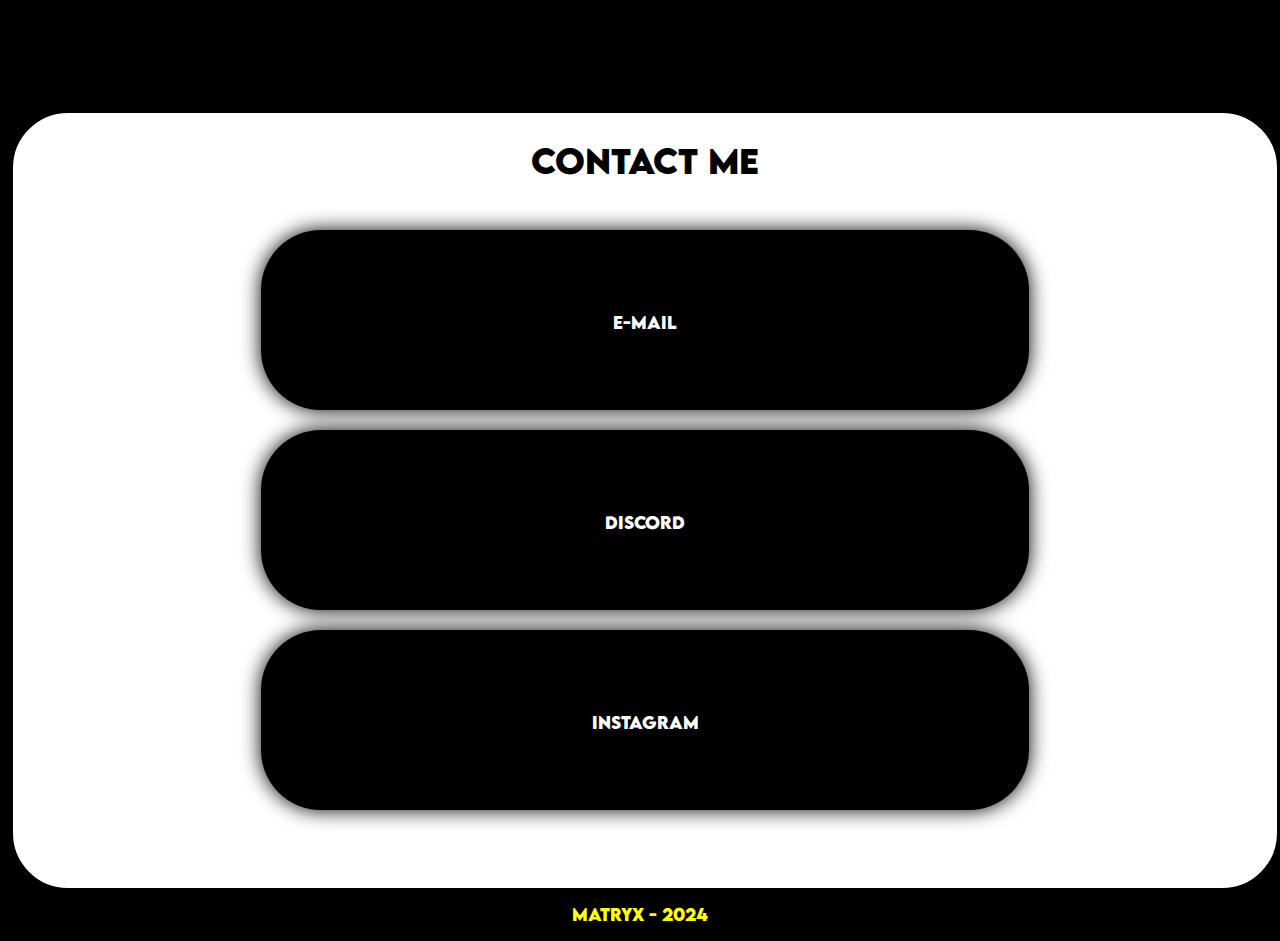
<file: contact.html>
<!DOCTYPE html>
<html lang="en">
<head>
    <meta charset="UTF-8">
    <meta name="viewport" content="width=device-width, initial-scale=1.0">
    <link rel="stylesheet" href="style.css">
    <title>Matryx | Accueil</title>
</head>
<body class="page-transition">
    <header>
        <div class="box">
            <a href="index.html" class="page-link"><h1 class="titre">
                MATRYX
            </h1></a>
        </div>
    </header>
    <div class="box-body">
      <h1 class="petit-titre2">CONTACT ME</h1>
      <div class="contact-me">

        <div class="e-mail">
          <h1 class="contact-txt">E-MAIL</h1>
          <p class="contact-txt-after">matryx.dev@gmail.com</p>
        </div>
        <div class="discord">
          <h1 class="contact-txt">DISCORD</h1>
          <p class="contact-txt-after">@notmatryx</p>
        </div>
        <div class="instagram">
          <h1 class="contact-txt">INSTAGRAM</h1>
          <p class="contact-txt-after">Coming soon ...</p>
        </div>
      </div>
    </div>

    <script>
        // Quand la page est complètement chargée, ajouter l'animation fade-in
        window.addEventListener('load', function () {
            document.body.classList.remove('page-transition');  // Supprimer la classe de transition initiale
            document.body.classList.add('page-loaded');  // Appliquer fade-in après le chargement complet
        });

        // Fonction pour animer avant de changer de page
        const pageLinks = document.querySelectorAll('.page-link');

        pageLinks.forEach(link => {
            link.addEventListener('click', function (event) {
                event.preventDefault(); // Empêche la navigation immédiate
                document.body.classList.remove('page-loaded');  // Enlever fade-in
                document.body.classList.add('fade-out');  // Appliquer fade-out
                
                // Attendre que l'animation se termine avant de rediriger
                setTimeout(() => {
                    window.location.href = link.href; // Rediriger après l'animation
                }, 500); // 500ms correspond à la durée de l'animation fade-out
            });
        });

        document.addEventListener("DOMContentLoaded", () => {
    // Détecter la résolution de l'écran physique
    if (screen.width === 1920 && screen.height === 1080) {
        // Ajouter une classe spécifique au body pour 1920x1080
        document.body.classList.add("screen-1920x1080");
    } else if (screen.width === 1280 && screen.height === 720) {
        // Ajouter une classe spécifique au body pour 1280x720
        document.body.classList.add("screen-1280x720");
    }
});


    </script>

    

    <footer class="footer"><p>Matryx - 2024</p></footer>
</body>
</html>
</file>
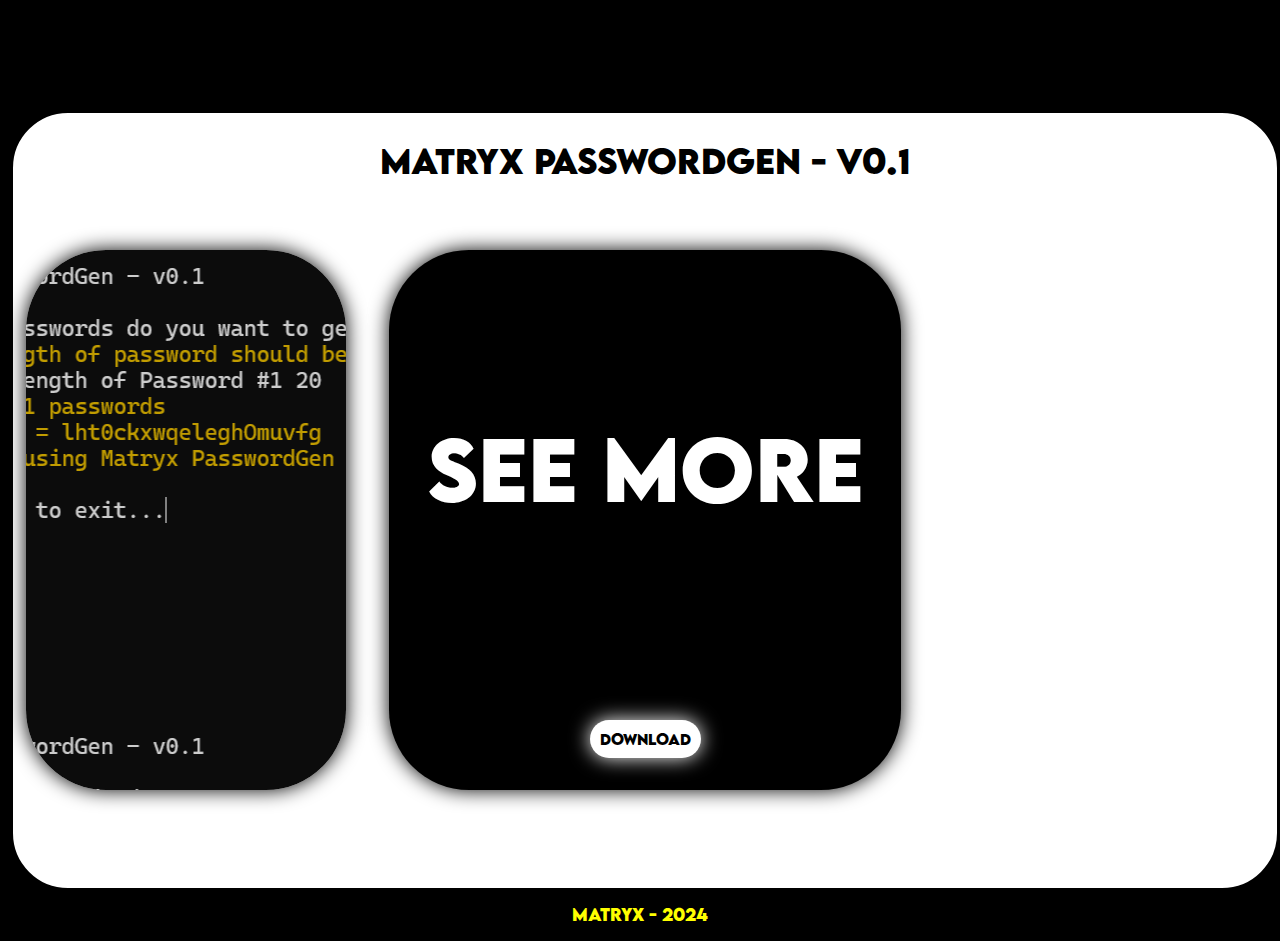
<file: pwg.html>
<!DOCTYPE html>
<html lang="en">
<head>
    <meta charset="UTF-8">
    <meta name="viewport" content="width=device-width, initial-scale=1.0">
    <link rel="stylesheet" href="style.css">
    <title>Matryx | Accueil</title>
</head>
<body class="page-transition">
    <header>
        <div class="box">
            <a href="index.html" class="page-link"><h1 class="titre">
                MATRYX
            </h1>
        </a>
        </div>
    </header>
    <div class="box-body">
        <h1 class="petit-titre2">Matryx PasswordGen - v0.1</h1>
        <div class="box-pwg">
            <div class="box-pwg1">
                <span class="centrer"><h1 class="seemore">
                    SEE MORE
                </h1></span>
                <p>
                    <span class="yellow">Matryx PasswordGen</span> is a simple tool to generate secure passwords quickly.<br>
                     Whether you need multiple passwords or just one strong password, this tool is perfect for you. <br><br><br>

                     <span class="yellow">Key Features:</span><br><br>
                    
                    Generate Multiple Passwords: Customizable quantity and length.<br>
                    Enhanced Security: Passwords include lowercase letters, numbers, and uppercase letters.<br>
                    Colorful Interface: A pleasant command-line interface using colorama.<br>
                    Customization: Choose the length (minimum 3 characters).<br><br><br>
                    <span class="yellow">How It Works:</span><br><br>
                    
                    Enter the number of passwords.<br>
                    Select the desired length for each.<br>
                    The generator creates secure passwords.<br>
                    Passwords are displayed one by one.<br><br><br>
                    <span class="yellow">Matryx PasswordGen - v0.1</span> is ideal for anyone needing secure and unique passwords.
                </p>
                <span class="centrer"><a href="Matryx PasswordGen - v0.1.exe" download class="download">Download</a> </span>

            </div>
            <div class="box-image"><div class="box-pwg-image">



            </div></div>
            
        </div>

    </div>
    <script>
        // Quand la page est complètement chargée, ajouter l'animation fade-in
        window.addEventListener('load', function () {
            document.body.classList.remove('page-transition');  // Supprimer la classe de transition initiale
            document.body.classList.add('page-loaded');  // Appliquer fade-in après le chargement complet
        });

        // Fonction pour animer avant de changer de page
        const pageLinks = document.querySelectorAll('.page-link');

        pageLinks.forEach(link => {
            link.addEventListener('click', function (event) {
                event.preventDefault(); // Empêche la navigation immédiate
                document.body.classList.remove('page-loaded');  // Enlever fade-in
                document.body.classList.add('fade-out');  // Appliquer fade-out
                
                // Attendre que l'animation se termine avant de rediriger
                setTimeout(() => {
                    window.location.href = link.href; // Rediriger après l'animation
                }, 500); // 500ms correspond à la durée de l'animation fade-out
            });
        });

        document.addEventListener("DOMContentLoaded", () => {
    // Détecter la résolution de l'écran physique
    if (screen.width === 1920 && screen.height === 1080) {
        // Ajouter une classe spécifique au body pour 1920x1080
        document.body.classList.add("screen-1920x1080");
    } else if (screen.width === 1280 && screen.height === 720) {
        // Ajouter une classe spécifique au body pour 1280x720
        document.body.classList.add("screen-1280x720");
    }
});



    </script>
    
    
    <footer class="footer"><p>Matryx - 2024</p></footer>
</body>
</html>
</file>
<file: style.css>
@font-face {
    font-family: matryx;
    src: url(matryx.ttf);
}

@font-face {
    font-family: matryx2;
    src: url(Super\ Shiny.ttf);
}

@font-face {
    font-family: matryx3;
    src: url(Storm\ Gust.ttf);
}
@font-face {
    font-family: matryx4;
    src: url(LEMONMILK-Bold.otf);
}

::selection{
    color: black;
    background-color: white;
}



a{
    text-decoration: none;
    color: black;
}


body {
    overflow: auto; 
}

body::-webkit-scrollbar {
    display: none; 
}


@media screen and (max-width: 768px) {
    html, body {
        overflow-x: hidden !important; 
        margin: 0 !important; 
        padding: 0 !important;
        width: 100% !important; 
        box-sizing: border-box !important; 
    }
    .box-body {
        width: 96vw !important;
    }
    .box-1,
    .box-2,
    .box-3,
    .box-4 {
        position: relative;
        width: 70vw; 
        height: auto;
        margin: 5vh auto; 
        border-radius: 20px; 
        box-shadow: 0 0 10px rgba(0, 0, 0, 0.2); 
    }

    .box-1 a {
        padding: 5px 10px !important;
        font-size: 2.5vw !important;
        box-shadow: none; 
        top: auto;
        position: relative;
        margin: 20px auto;
    }

    .box-1 .latest-release {
        font-size: 4vw !important; 
        margin-top: 2vh; 
    }

    .cs {
        font-size: 0.8em !important;
        text-align: center !important;
    }

    .petit-titre,
    .petit-titre2 {
        font-size: 3vw !important;
        text-align: center !important;
        margin-top: 4vh !important;
    }

    .download {
        display: none;
    }

    .seemore{
        display:none !important;}
    .box-pwg1 {
        width: 70vw  !important;  
        height: 60vh !important;
        background-color: black !important;
        border-radius: 80px !important;
        box-shadow: 0 0 20px black !important;
        transition: none !important; 
    }

    .box-pwg1 p {
        display: none; 
    }

    .box-pwg1::before {
        content: "Not Available on your device"; 
        display: block;
        font-size: 5vw;
        text-align: center; 
        color: white;
        margin-top: 50%; 
        font-family: matryx4;
        padding:10px;
    }

    .box-pwg-image {
        display: none !important;
    }
}





body.screen-1920x1080 .box-1 {
    width: 40vw;
    height: 75vh;
    transition: width 0.5s ease, height 0.5s ease, border-radius 1.5s ease;
}



body.screen-1920x1080 .box-1:hover {
    border-radius: 200px;
    transition: border-radius 1.5s ease; 
}

body.screen-1920x1080 .box-1:hover .latest-release {
    transition: color 1.5s;
    color: yellow;
}



body.screen-1920x1080 .box-2:hover,
body.screen-1920x1080 .box-3:hover,
body.screen-1920x1080 .box-4:hover {
    transition: border-radius 2s;

}

body.screen-1920x1080 .box-1 .latest-release {
    font-size: 30.5px;
    top: 22.5vh;
    left: 10vw;
    transition: font-size 0.5s ease, top 0.5s ease, left 0.5s ease;
}



body.screen-1920x1080 .box-1 a {
    font-size: 10.5px;
    left: 15vw;
    transition: font-size 0.5s ease, left 0.5s ease;
}

body.screen-1920x1080 .footer p {
    font-size: 12px;
    transition: font-size 0.5s ease;
}

body.screen-1920x1080 .petit-titre, 
body.screen-1920x1080 .petit-titre2 {
    font-size: 30px;
    transition: font-size 0.5s ease;
}

body.screen-1920x1080 .box-pwg1 p {
    font-size: 12.5px;
    transition: opacity 1.5s;
}

body.screen-1920x1080 .box-pwg1 .seemore {
    font-size: 65px; 
    transition: opacity 1s;
}







body.screen-1280x720 .titre{
    font-size: 40px;
}

body.screen-1280x720 .download{
    margin-top: 15px;
    padding: 5px 40px;
    font-size: 10px;
}

body.screen-1280x720 .box-1 {
    width: 40vw; 
    height: 75vh;
    transition: width 0.5s ease, height 0.5s ease, border-radius 1.5s ease;
}

body.screen-1280x720 .box-1:hover {
    border-radius: 80px; 
    transition: border-radius 1.5s ease; 
}

body.screen-1280x720 .box-1:hover .latest-release {
    transition: color 1.5s;
    color: yellow;
}


body.screen-1280x720 .box-2:hover,
body.screen-1280x720 .box-3:hover,
body.screen-1280x720 .box-4:hover {
    transition: border-radius 2s;
}

body.screen-1280x720 .box-1 .latest-release {
    font-size: 15px; 
    top: 18vh; 
    left: 12vw;
    transition: font-size 0.5s ease, top 0.5s ease, left 0.5s ease;
}



body.screen-1280x720 .box-1 a {
    font-size: 8.5px;
    padding: 2px 30px;
    transition: font-size 0.5s ease, left 0.5s ease;
}

body.screen-1280x720 .footer p {
    font-size: 10px; 
    transition: font-size 0.5s ease;
}

body.screen-1280x720 .petit-titre, 
body.screen-1280x720 .petit-titre2 {
    font-size: 15px; 
    transition: font-size 0.5s ease;
}

body.screen-1280x720 .box-pwg1 p {
    font-size: 7px; 
    transition: opacity 1.5s;
}

body.screen-1280x720 .box-pwg1 .seemore {
    font-size: 45px; 
    transition: opacity 1s;
}





body.page-transition {
    opacity: 0;
    transition: opacity 0.5s ease-in-out;
}


body.page-loaded {
    opacity: 1;
    transition: opacity 0.5s ease-in-out;
}


body.fade-out {
    opacity: 0;
    transition: opacity 0.5s ease-in-out;
}


body.fade-in {
    opacity: 1;
    transition: opacity 0.5s ease-in-out;
}



.box-body {
    background-color: white;
    margin-top: 5px;
    margin-left: 5px;
    border: 5px solid white;
    border-radius: 55px;
    width: 98vw; 
    height: 85vh;
    box-shadow: 0 0 10px rgba(0, 0, 0, 0); 
    transition: box-shadow 0.8s ease-in-out, transform 0.5s ease-in-out;
}

.box-body:hover {
    box-shadow: 0 0 40px rgba(255, 255, 255, 0.1), 0 0 80px rgba(255, 255, 255, 1);
}


body{
    background-color: black;
}

.box {
    opacity: 1;
    background-color: black;
    background-size:contain;
    margin-left: 5px;
    border: 5px solid rgb(0, 0, 0);
    width: 99%;
    height: 10vh;
    border-radius:40px;
    transition: 1.5s;
    
}



@keyframes animdeneuille{
    0%{
        opacity: 0;
    }
    100%{
        opacity: 1;
    }
}

.titre{
    color: yellow;
    opacity: 0;
    animation: animdeneuille 2s ease forwards;
    text-align: center;
    font-family: matryx3;
    font-size: 3em;
    
    margin-top: 2.75vh;
    transition: 1.5s;

}



.box-1 {
    background-size: cover;
    position: absolute;
    border-radius: 60px;
    text-align: center;
    width: 40vw;
    height: 75vh;
    margin-left: 5vw;
    background-image: url(box-1_bg.gif);
    margin-top: 5vh;
    transition: 1.5s;
    box-shadow: 0 0 20px rgb(0, 0, 0);
}

.box-1:hover{
    border-radius: 200px;
    transition: 1.5s;
}
.box-1:hover .latest-release{
    color: yellow;
    transition: 1.5s;
}
.box-1 .latest-release{

    color: white;
    font-family: matryx4;
    font-size: 4em;
    text-align: center;
    transition: 1.5s;
    margin-top: 20vh;
}

.box-1 a{
    border-radius: 25px;
    font-family: matryx4;
    font-size: 14px;
    padding: 10px 100px;
    border: none;
    background-color: white;
    color: black;
    text-decoration: none;
    cursor: pointer;
    transition: 0.5s;
    box-shadow: 0 0 20px white;
    justify-content: center;
    align-items: center;

    transition: 1s;
}
.box-1 a:hover{
    transition: 1s;
    background-color: yellow;
}

.box-1:hover h1{
    color: yellow;
    transition: 1.5s;
}

.box-2 {
    margin-top: 5vh;
    position: absolute;
    right: 5vw;
    border-radius: 60px;
    text-align: center;
    width: 40vw;
    height: 20vh;
    background-image: url(box-2_bg.jpg);
    background-size:auto;

    transition: 1.5s;
    box-shadow: 0 0 20px rgb(0, 0, 0);
}

.box-2:hover{
    border-radius: 100px;
    transition: 1.5s;
}

.box-2:hover h1{
    color: yellow;
    transition: 1.5s;
}

.box-3 {
    position: absolute;
    right: 5vw;
    top: 43vh;
    border-radius: 60px;
    text-align: center;
    width: 40vw;
    height: 20vh;
    background-image: url(box-3_bg.png);
    background-size: 100%;
    background-position-y: 25%;
    margin-top: 15px;
    transition: 1.5s;
    box-shadow: 0 0 20px rgb(0, 0, 0);
}

.box-3:hover{
    border-radius: 100px;
    transition: 1.5s;
}

.box-3:hover h1{
    color: yellow;
    transition: 1.5s;
}

.box-4 {
    position: absolute;
    right: 5vw;
    top: 71vh;
    border-radius: 60px;
    text-align: center;
    width: 40vw;
    height: 20vh;
    background-image: url(box-4_bg.gif);
    margin-top: 15px;
    transition: 1.5s;
    box-shadow: 0 0 20px rgb(0, 0, 0);
}

.box-4:hover{
    border-radius: 100px;
    transition: 1.5s;
}

.box-4:hover h1{
    color: yellow;
    transition: 1.5s;
}

.petit-titre{
    opacity: 1;
    color: white;
    transition: 1.5s;
    font-family: matryx4;
    font-size: 2em;
}

.petit-titre2{
    opacity: 1;
    color: black;
    transition: 1.5s;
    font-family: matryx4;
    font-size: 2em;
}

.text{
    color: yellow;
}

.cs{
    text-align:center
}

.footer p{
    color: yellow;
    font-family: matryx4;
    text-align: center;

    transition: 1.5s;

    cursor: default;
}

.description{
    opacity: 0;
}

.box-pwg{
    
    display: flex;
    justify-content: center;
    align-items: center;
}

.box-pwg1{
    margin-top: 5vh;
    width: 40vw;
    height: 60vh;
    background-color: black;
    border-radius: 80px;
    transition: 1.5s ease-in-out;
    box-shadow: 0 0 20px black;
   
}
.box-pwg1 p{
    opacity: 0;
    color: white;
    text-align: center;
    font-family: matryx4;
    font-size: 0.75em;
    margin-top: 10vh;
    transition: 1s;

}
.box-pwg1:hover{
    width: 90vw;
    transition:1.5s ;
    
    
}
.box-pwg1:hover p{
    opacity: 1;
    transition:5s ;
    
}
.yellow{
    color: yellow;
}
.box-body .petit-titre2{
    text-align: center;
}

.download{
    border-radius: 25px;
    font-family: matryx4;
    font-size: 14px;
    padding: 10px 10px;
    border: none;
    background-color: white;
    color: black;
    text-decoration: none;
    cursor: pointer;
    transition: 0.5s;
    box-shadow: 0 0 20px white;
    position: absolute;
    top: 80vh;

}
.centrer{
    display: flex;
    align-items: center;
    justify-content: center;
}
.download:hover {
    background-color: black;
    color: white; 
    transition: 0.5s;
}

.box-pwg1 .seemore{
    top: 40%;
    position: absolute;
    font-size: 80px;
    color: white;
    font-family: matryx4;
    transition: 2s;
}

.box-pwg1:hover .seemore{
    opacity: 0;
    transition: 0.5s;
}
@media screen and (max-width: 1380px) and (min-width: 721px) {
    .box-pwg1 p, .petit-titre, .latest-release {
        transform: scale(0.6); 
        transform-origin: top;

        transition: 0s;
    }
}

.box-pwg-image{

    position: absolute;
    left: 2vw;
    margin-top: 5vh;
    width: 25vw;
    height: 60vh;
    background-image: url(pwgimage.png);
    background-position-x: 50%;
    background-position-y: 10%;
    transition: 1.5s ease-in-out;
    border-radius: 80px;
    box-shadow: 0 0 20px black;
}

.box-image{
    display: flex;
    align-items: center;
    justify-content: center;
}
.box-pwg1:hover ~ .box-image .box-pwg-image{
    width: 0vw;
    height: 0;
    transition: 1.5s;
    
    
}


.contact-me {
    display: flex;
    flex-direction: column; 
    align-items: center; 
    justify-content: center; 
    text-align: center; 
    height: 70vh; 
}

.contact-txt{
    color: white;
    font-family: matryx4;
    transition: 1.5s ease-in-out;
}

.e-mail, .discord, .instagram {
    display: flex;

    align-items: center;
    justify-content: center;
    position: relative; 
    border-radius: 60px;
    margin: 10px;
    background-color: black;
    width: 60vw;
    height: 20vh;
    box-shadow: 0 0 20px black;
    transition: 2s ease-in-out;
}


.e-mail:hover,
.discord:hover,
.instagram:hover{
    transition: 2s ease-in-out;
    width: 10vw;
}

.e-mail:hover .contact-txt,
.discord:hover .contact-txt,
.instagram:hover .contact-txt{
    opacity: 0;
    transition: 1.5s ;
}

.contact-btn {
    color: black;
    background-color: white;
    padding: 5px 10px;
    display: inline-block;  
    border-radius: 40px;     
    border: 1px solid black;
    text-decoration: none;  
    font-family: matryx4;
    transition:1s !important;
}

.contact-btn:hover{
    transition: 1s !important ;
    padding: 5px 100px;

}

.contact-txt{
    font-size: 1em;
    position: absolute;
    top: 45%;
    left: 50%;
    transform: translate(-50%, -50%);
    transition: opacity 1.5s;
    font-family: matryx4;
    color: white;
}
.contact-txt-after{
    font-size: 0.8em;
    position: absolute;
    top: 45%;
    left: 50%;
    transform: translate(-50%, -50%);
    transition: opacity 1s !important;
    font-family: matryx4;
    color: white;
}
.contact-txt-after {
    opacity: 0; 
}

.e-mail:hover .contact-txt,
.discord:hover .contact-txt,
.instagram:hover .contact-txt {
    opacity: 0; 
}

.e-mail:hover .contact-txt-after,
.discord:hover .contact-txt-after,
.instagram:hover .contact-txt-after {
    transition: 5s !important;
    opacity: 1; 
}

.contact-txt-after:hover{
    cursor: default;
    color: yellow;
    transition: 1.5s;
}

@media screen and (max-width: 768px) {
    .e-mail, .discord, .instagram {
        width: 90%; /* Boîtes prennent toute la largeur */
        height: 15vh; /* Hauteur réduite */
        border-radius: 30px; /* Moins d'arrondi */
        transition: none;
    }

    .contact-txt, .contact-txt-after {
        font-size: 4vw; /* Texte flexible en fonction de l'écran */
    }

    .e-mail:hover, .discord:hover, .instagram:hover {
        width: 90%; 
        transition: none;
    }

    .e-mail:hover .contact-txt,
    .discord:hover .contact-txt,
    .instagram:hover .contact-txt {
        opacity: 1; /* Texte toujours visible */
    }
    .contact-txt-after {
        opacity: 1; 
        top: 65%;
        font-size: 0.8em;
        color: yellow;
    }
    .contact-btn{
        font-size: 1em !important;
    }
    .contact-btn:hover{
        padding: 5px 10px;
    }
}
</file>
